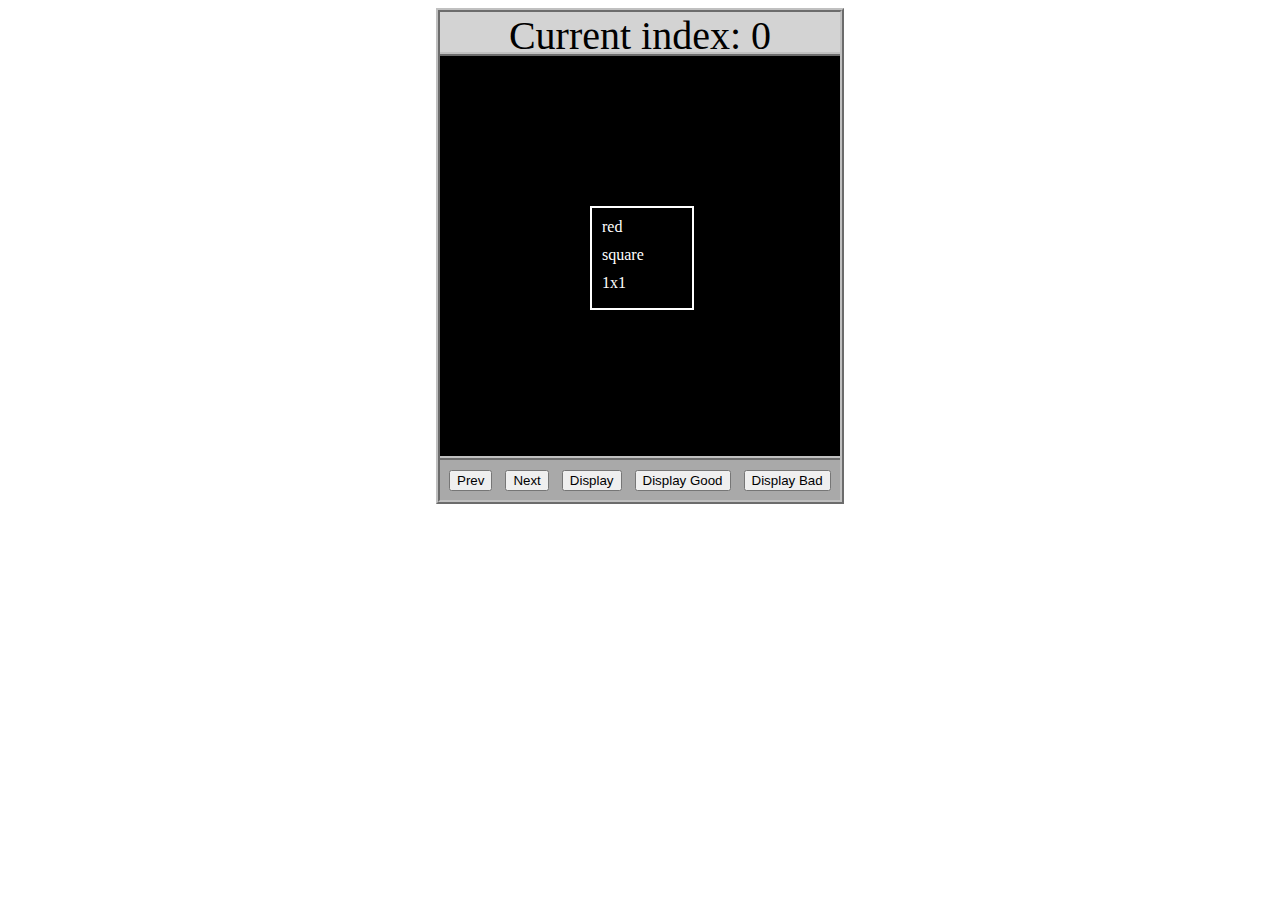
<file: asd-projects/data-shapes/index.html>
<!DOCTYPE html>
<html>
  <head>
    <meta charset="utf-8" />
    <meta name="viewport" content="width=device-width" />
    <title>Data Shapes</title>
    <link rel="stylesheet" href="index.css" />
    <script src="https://code.jquery.com/jquery-3.1.0.js"></script>
    <script src="index.js"></script>
  </head>
  <body>
    <div id="board">
      <div id="info-bar">Current index: 0</div>
      <div id="shape-container">
        <div id="shape"></div>
      </div>
      <div id="button-box">
        <button id="cycle-left">Prev</button>
        <button id="cycle-right">Next</button>
        <button id="execute1">Display</button>
        <button id="execute2">Display Good</button>
        <button id="execute3">Display Bad</button>
      </div>
    </div>
  </body>
</html>
</file>
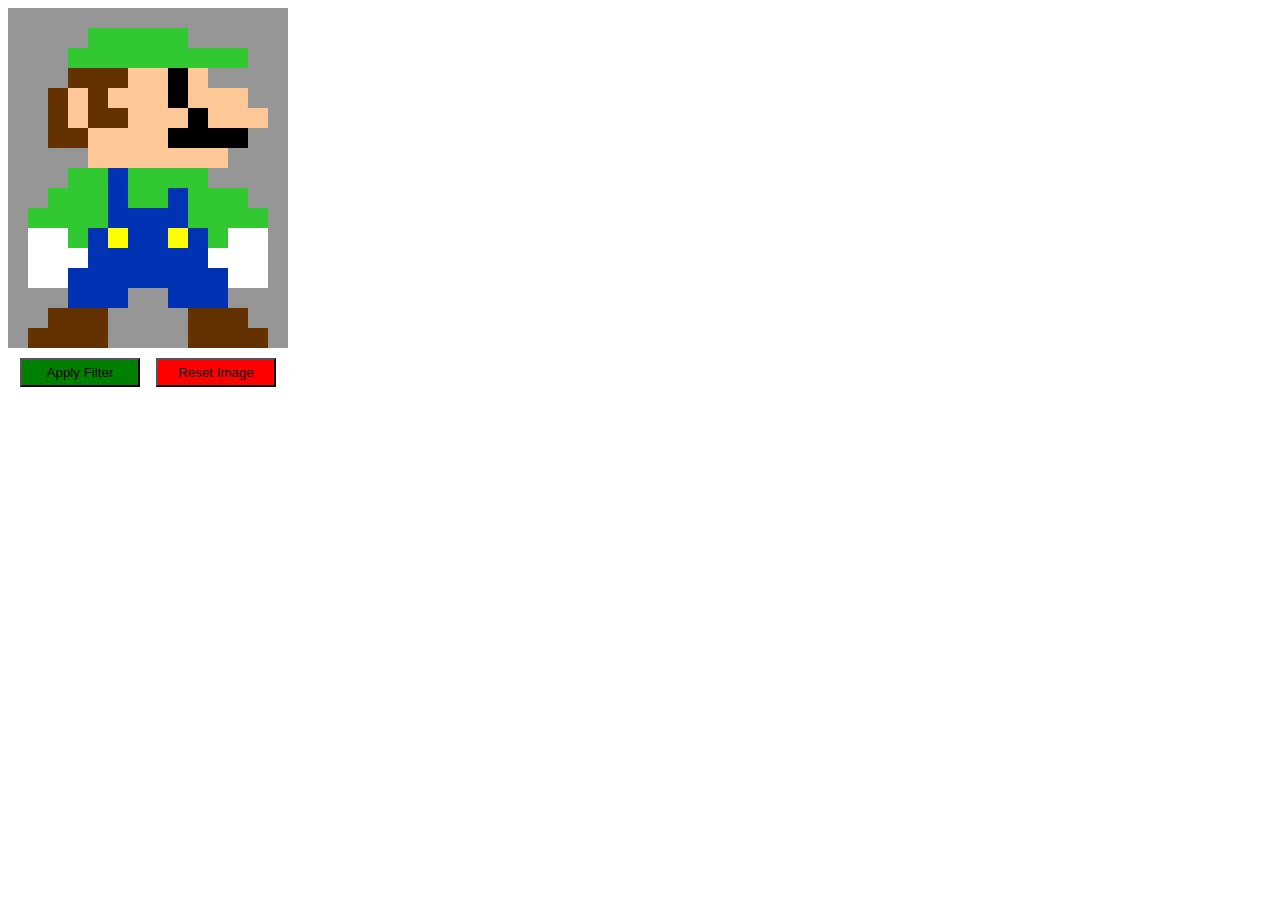
<file: asd-projects/image-filtering/index.html>
<!DOCTYPE html>
<html>
  <head>
    <script src="https://code.jquery.com/jquery-3.1.0.js"></script>
    <meta charset="utf-8" />
    <meta name="viewport" content="width=device-width" />
    <link rel="stylesheet" href="index.css" />
    <script src="image.js"></script>
    <script src="index.js"></script>
    <title>Image Filtering</title>
  </head>
  <body>
    <div id="display"></div>
    <div id="button-box">
      <button id="apply">Apply Filter</button>
      <button id="reset">Reset Image</button>
    </div>
  </body>
</html>
</file>
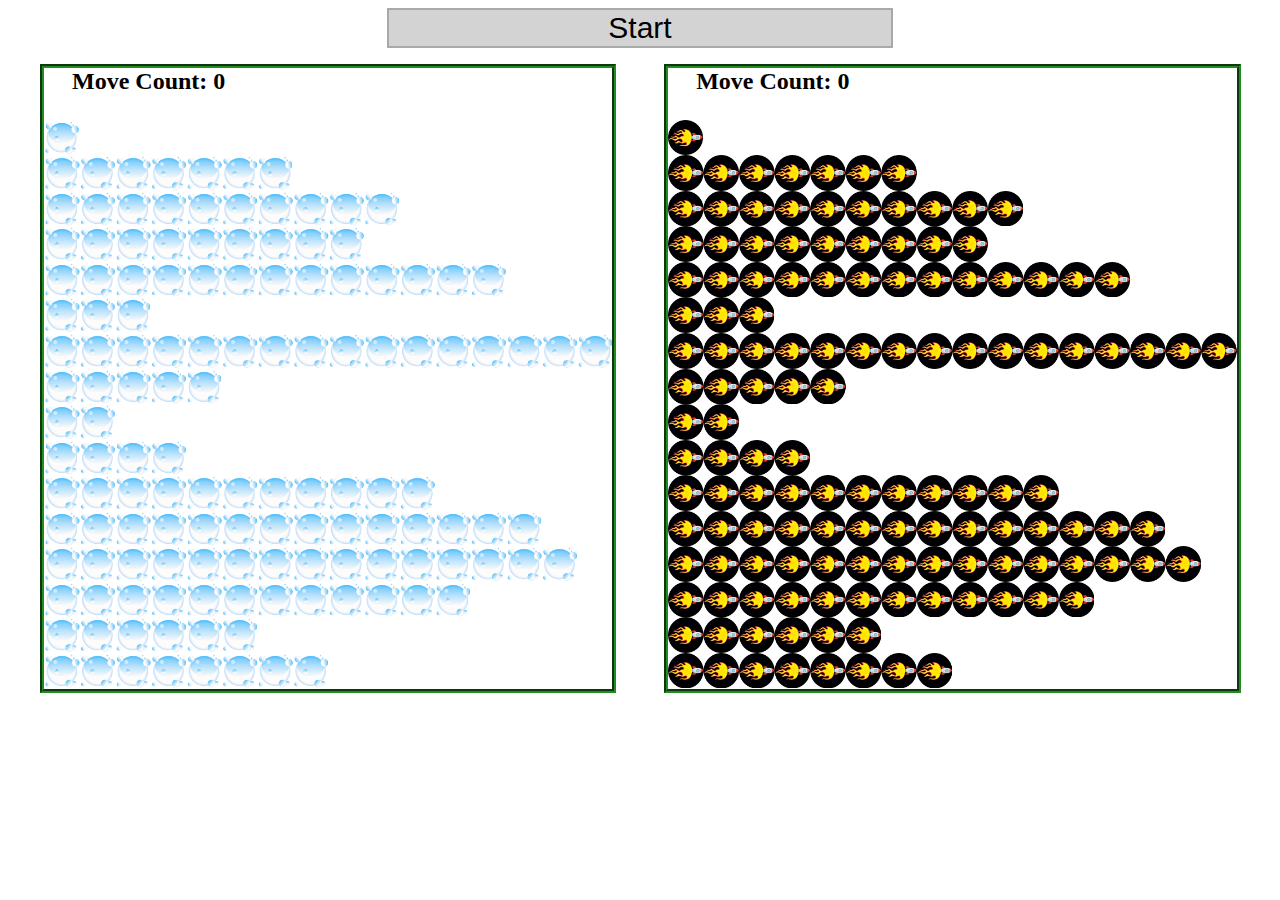
<file: asd-projects/sorting-exercise/index.html>
<!DOCTYPE html>
<html>
<head>
    <script src="https://code.jquery.com/jquery-3.1.0.js"></script>    
    <meta charset="utf-8">
    <meta name="viewport" content="width=device-width">
    <link rel="stylesheet" href="index.css">
    <script src="setup.js"></script>
    <script src="index.js"></script>
    <script src="run.js"></script>
    <title>Sorting</title>
</head>
<body>
    <div id="fullContainer">
        <div id="buttonContainer">
          <button id="goButton">Start</button>
        </div>
        <div id="sortContainer">
            <div class="subContainer" id="bubbleArea">
                <h2 id="bubbleCounter">Move Count: 0</h2>
                <div id="displayBubble">

                </div>
            </div>

            <div class="subContainer" id="quickArea">
                <h2 id="quickCounter">Move Count: 0</h2>
                <div id="displayQuick">

                </div>
            </div>
        </div>
    </div>
</body>
</html>
</file>
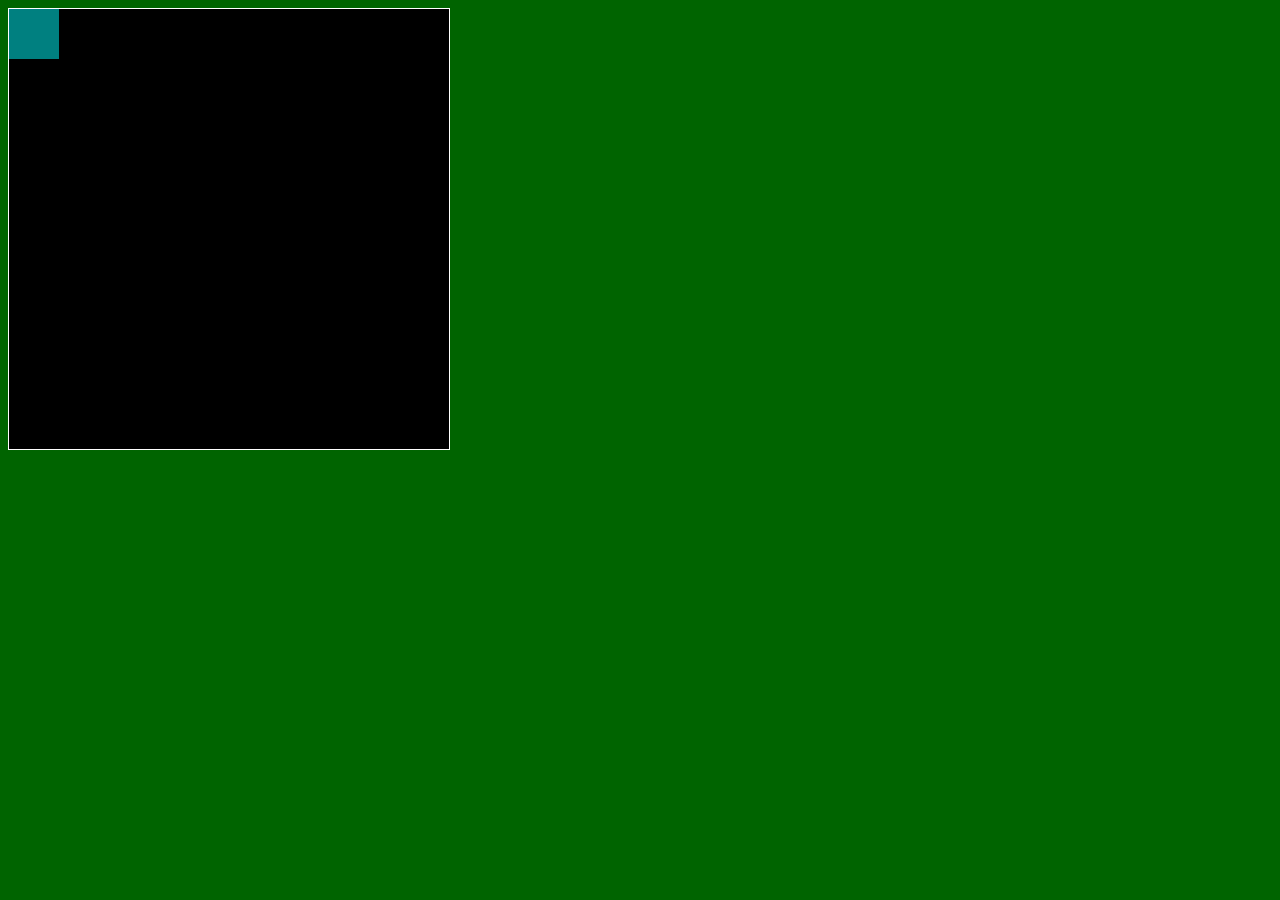
<file: asd-projects/walker/index.html>
<!DOCTYPE html>
<html>
  <head>
    <title>Title</title>
    <!-- Load CSS files -->
    <link rel="stylesheet" type="text/css" href="index.css">
    
    <!-- Load JavaScript files -->
    <script src="jquery.min.js"></script>
    <script src="index.js"></script>
  </head>
  
  <body>
    <div id='board'>
      <div id='gameItem'></div>
    </div>
  </body>
</html>
</file>
<file: asd-projects/data-shapes/index.css>
#board {
  width: 400px;
  margin: auto;
  border: silver ridge 4px;
}

#info-bar {
  width: 400px;
  height: 40px;
  background: lightgray;
  font-size: 40px;
  text-align: center;
}

#shape-container {
  width: 400px;
  height: 400px;
  background: black;
  border-top: silver ridge 4px;
  border-bottom: silver ridge 4px;
}

#button-box {
  width: 400px;
  height: 40px;
  background: darkgray;
}

#shape {
  color: white;
  width: 100px;
  height: 100px;
  position: relative;
  top: 150px;
  left: 150px;
  border: white solid 2px;
  display: block;
}

button {
  width: auto;
  height: auto;
  margin: auto;
  margin-top: 10px;
  margin-left: 9px;
}

p {
  margin: 10px;
}
</file>
<file: asd-projects/image-filtering/index.css>
.square {
  width: 20px;
  height: 20px;
  position: absolute;
}

body > div {
  position: relative;
}

#button-box {
  position: relative;
  top: 350px;
}

button {
  width: 120px;
  padding: 5px;
  margin-left: 12px;
}

#apply {
  background: green;
}

#reset {
  background: red;
}
</file>
<file: asd-projects/sorting-exercise/index.css>
#fullContainer {
    width:100%;
}
#buttonContainer {
    margin:auto;
    width: 40%;
}
#goButton {
    margin: auto;
    width: 100%;
    border: 2px darkgray double;
    background: lightgray;
    font-size: 30px;
}
#sortContainer {
    display: table;
    margin: 0 auto;
    width: 100%;
}
.subContainer {
    display: inline-block;
    width:45%;
    border: 4px forestgreen groove;
    margin-top: 1.25%;
}
#bubbleArea {
    margin-left: 2.5%;
}
#quickArea {
    margin-left: 3.75%;
}
.subContainer > h2 {
    margin-left: 5%;
    height: 32px;
    margin-top: 0;
}
.sortElement {
    background-position: center;
    background-repeat: repeat-x;
    position: absolute;
    left: 0px;
    margin: 0;
    padding: 0;
}
.subContainer > div {
    position: relative;
}
.bubbleElement {
    background: url('img/bubble.png');
    /*border: 2px aqua ridge;*/
}
.quickElement {
    background: url('img/quick.png');
    /*border: 2px firebrick ridge;*/
}
</file>
<file: asd-projects/walker/index.css>
body {
  background-color: darkgreen;
}

#board {
  width: 440px;
  height: 440px;
  border: 1px solid white;
  background-color: black;
  position: relative;
}

#gameItem {
  background-color: teal;
  width: 50px;
  height: 50px;
  position: absolute;
/*   left: 100px; */  /* Uncomment if you want to set a "starting" position */
/*   top: 100px;  */  /* Uncomment if you want to set a "starting" position */
}
</file>
